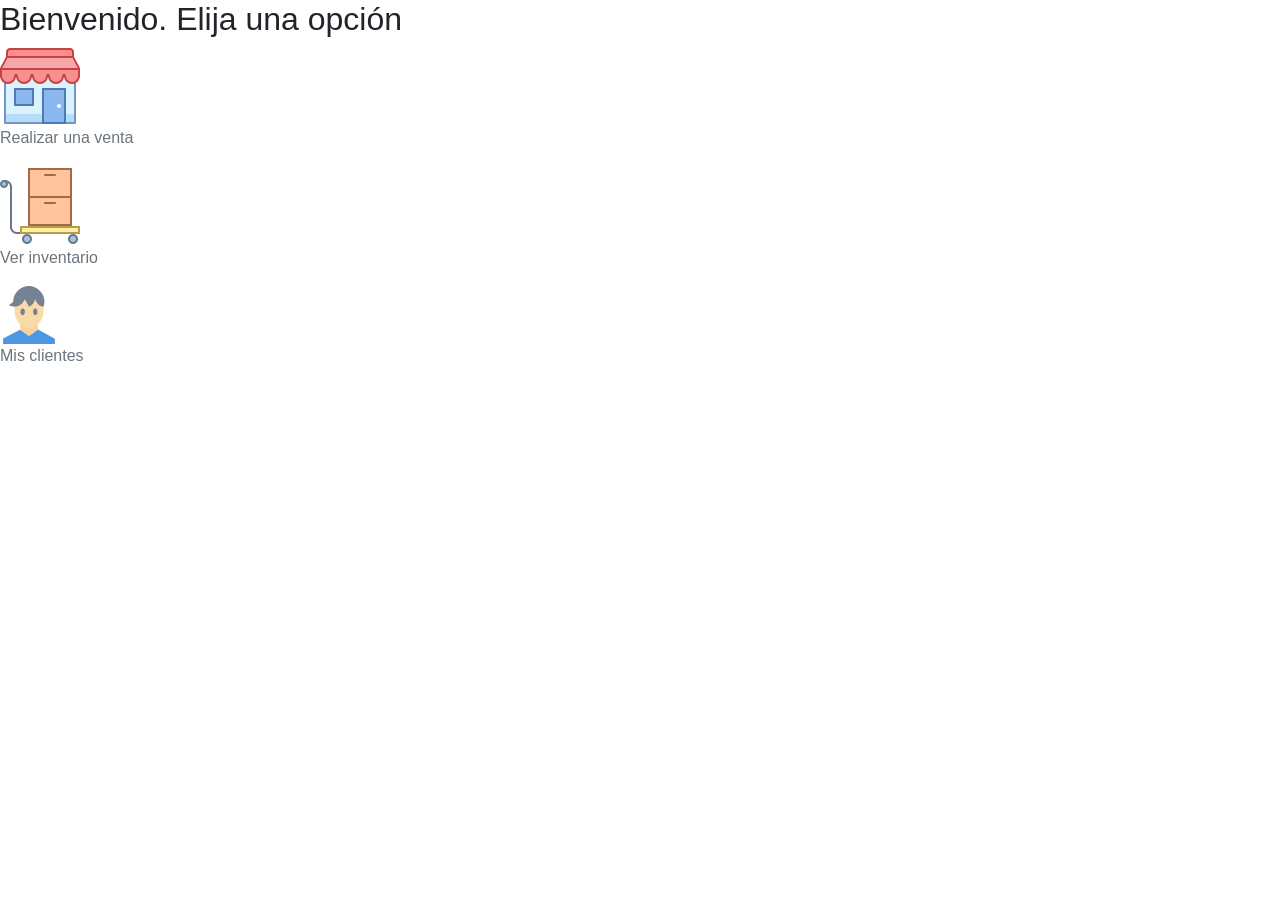
<file: src/main/webapp/inicio.html>
<!DOCTYPE html>
<html lang="es">
<head>
    <meta charset="UTF-8">
    <meta name="viewport" content="width=device-width, initial-scale=1.0">
    <title>Mi Tienda - Gestión de Productos</title>
    <!-- Bootstrap CSS -->
    <link href="https://stackpath.bootstrapcdn.com/bootstrap/4.5.2/css/bootstrap.min.css" rel="stylesheet">
    <!-- Font Awesome para íconos -->
    <link href="https://cdnjs.cloudflare.com/ajax/libs/font-awesome/5.15.1/css/all.min.css" rel="stylesheet">
</head>
<body>
       <main>
        <section>
            <h2>Bienvenido. Elija una opción</h2>
            <div class="option">
                <a href="#" class="link-secondary text-muted">
                    <img src="img/icon_shop.png" alt="Realizar una venta">
                    <p>Realizar una venta</p>
                </a>
            </div>
            <div class="option">
                <a href="#" class="link-secondary text-muted">
                    <img src="img/icon_inventario.png" alt="Ver inventario">
                    <p>Ver inventario</p>
                </a>
            </div>
            <div class="option">
                <a href="#" class="link-secondary text-muted">
                    <img src="img/icon_persona.png" alt="Mis clientes">
                    <p>Mis clientes</p>
                </a>
            </div><!-- Añade más opciones según sea necesario -->
<!--            <div class="d-flex justify-content-around mb-4">
                <button class="btn btn-success" data-toggle="tooltip" title="Realizar una venta">
                    <i class="fas fa-plus-circle fa-2x"></i>
                </button>
                <button class="btn btn-primary" data-toggle="tooltip" title="Ver Inventario">
                  <i class="fas fa-shopping-cart fa-2x"></i>
                </button>
            </div>-->
        </section>
    </main>
<!-- Scripts de Bootstrap y jQuery -->
    <script src="https://code.jquery.com/jquery-3.5.1.slim.min.js"></script>
    <script src="https://cdn.jsdelivr.net/npm/@popperjs/core@2.5.4/dist/umd/popper.min.js"></script>
    <script src="https://stackpath.bootstrapcdn.com/bootstrap/4.5.2/js/bootstrap.min.js"></script>

</body> 
</html>
</file>
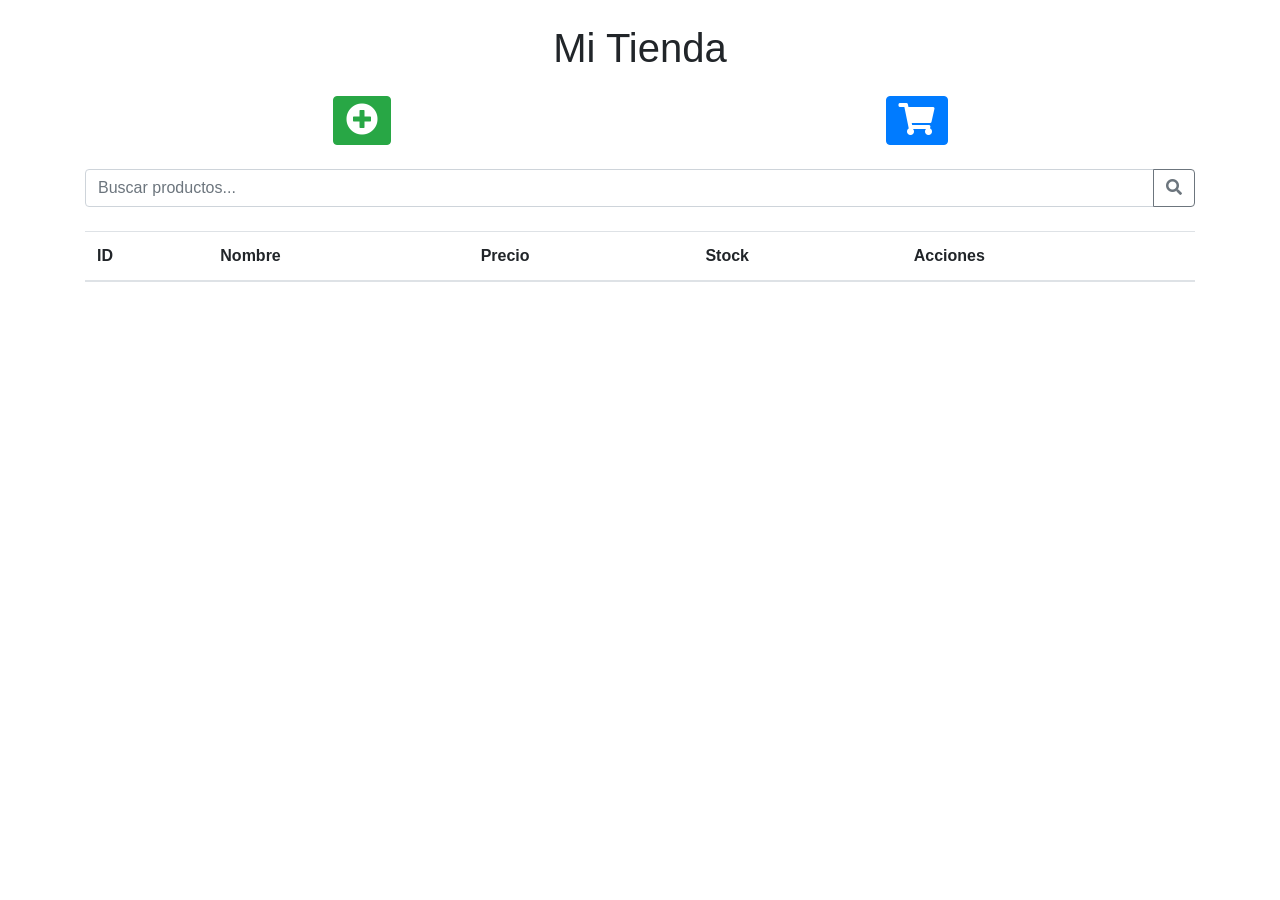
<file: src/main/webapp/modulo_compras.html>
<!DOCTYPE html>
<html lang="es">
<head>
    <meta charset="UTF-8">
    <meta name="viewport" content="width=device-width, initial-scale=1.0">
    <title>Mi Tienda - Gestión de Productos</title>
    <!-- Bootstrap CSS -->
    <link href="https://stackpath.bootstrapcdn.com/bootstrap/4.5.2/css/bootstrap.min.css" rel="stylesheet">
    <!-- Font Awesome para íconos -->
    <link href="https://cdnjs.cloudflare.com/ajax/libs/font-awesome/5.15.1/css/all.min.css" rel="stylesheet">
</head>
<body>
    <div class="container mt-4">
        <h1 class="text-center mb-4">Mi Tienda</h1>

        <!-- Íconos de acción principal -->
        <div class="d-flex justify-content-around mb-4">
            <button class="btn btn-success" data-toggle="tooltip" title="Agregar Producto">
                <i class="fas fa-plus-circle fa-2x"></i>
            </button>
            <button class="btn btn-primary" data-toggle="tooltip" title="Comprar Productos">
                <i class="fas fa-shopping-cart fa-2x"></i>
            </button>
        </div>

        <!-- Barra de búsqueda -->
        <div class="input-group mb-4">
            <input type="text" class="form-control" id="searchInput" placeholder="Buscar productos...">
            <div class="input-group-append">
                <button class="btn btn-outline-secondary" type="button">
                    <i class="fas fa-search"></i>
                </button>
            </div>
        </div>

        <!-- Tabla de compras -->
        <table class="table table-striped">
            <thead>
                <tr>
                    <th>ID</th>
                    <th>Nombre</th>
                    <th>Precio</th>
                    <th>Stock</th>
                    <th>Acciones</th>
                </tr>
            </thead>
            <tbody id="comprasList">
                <!-- Aquí se cargarán dinámicamente los productos -->
            </tbody>
        </table>
    </div>

    <!-- Scripts de Bootstrap y jQuery -->
    <script src="https://code.jquery.com/jquery-3.5.1.slim.min.js"></script>
    <script src="https://cdn.jsdelivr.net/npm/@popperjs/core@2.5.4/dist/umd/popper.min.js"></script>
    <script src="https://stackpath.bootstrapcdn.com/bootstrap/4.5.2/js/bootstrap.min.js"></script>
<!--    <script src="js/.js"></script>-->
</body>
</html>
</file>
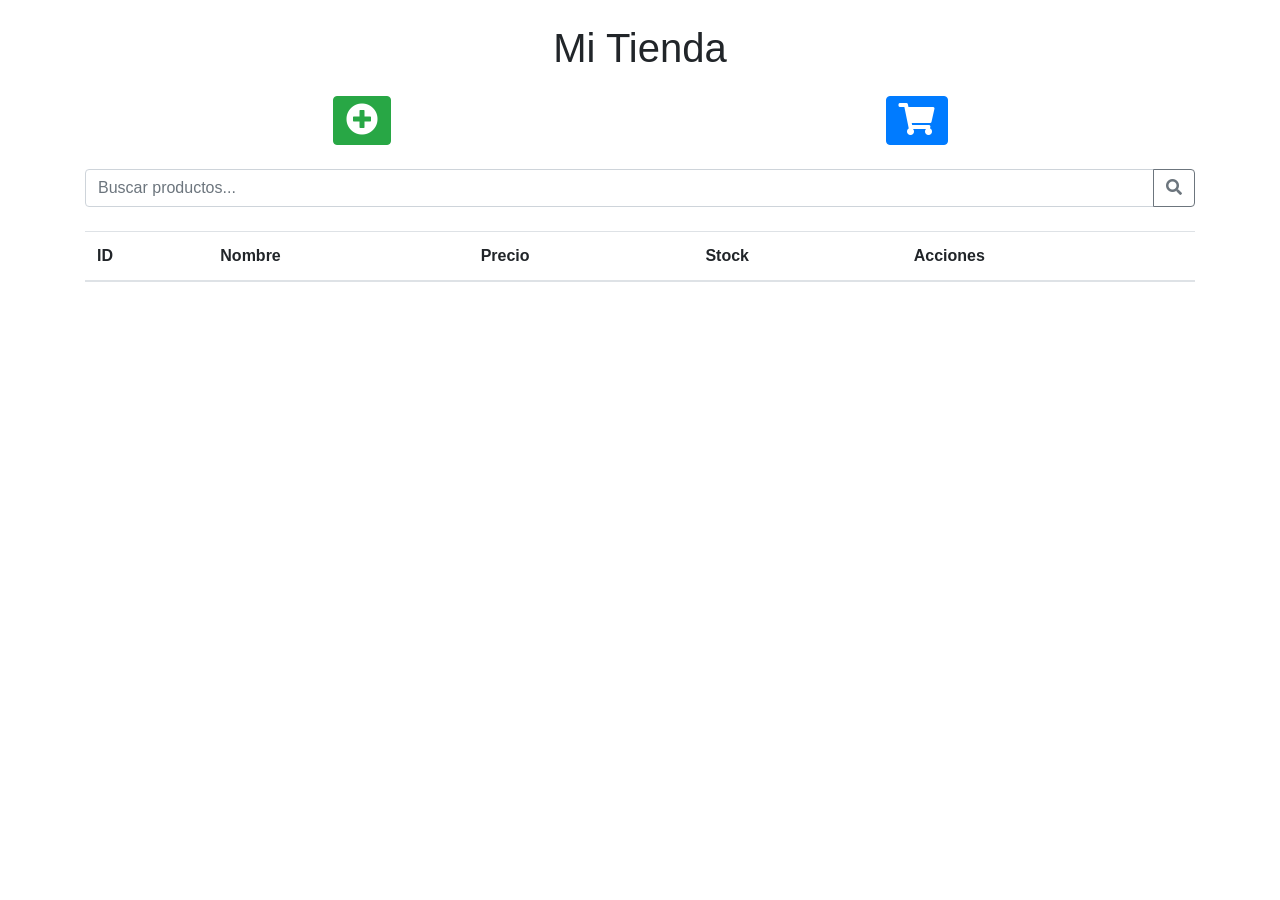
<file: src/main/webapp/modulo_ventas.html>
<!DOCTYPE html>
<html lang="es">
<head>
    <meta charset="UTF-8">
    <meta name="viewport" content="width=device-width, initial-scale=1.0">
    <title>Mi Tienda - Gestión de Productos</title>
    <!-- Bootstrap CSS -->
    <link href="https://stackpath.bootstrapcdn.com/bootstrap/4.5.2/css/bootstrap.min.css" rel="stylesheet">
    <!-- Font Awesome para íconos -->
    <link href="https://cdnjs.cloudflare.com/ajax/libs/font-awesome/5.15.1/css/all.min.css" rel="stylesheet">
</head>
<body>
    <div class="container mt-4">
        <h1 class="text-center mb-4">Mi Tienda</h1>

        <!-- Íconos de acción principal -->
        <div class="d-flex justify-content-around mb-4">
            <button class="btn btn-success" data-toggle="tooltip" title="Agregar Producto">
                <i class="fas fa-plus-circle fa-2x"></i>
            </button>
            <button class="btn btn-primary" data-toggle="tooltip" title="Comprar Productos">
                <i class="fas fa-shopping-cart fa-2x"></i>
            </button>
        </div>

        <!-- Barra de búsqueda -->
        <div class="input-group mb-4">
            <input type="text" class="form-control" id="searchInput" placeholder="Buscar productos...">
            <div class="input-group-append">
                <button class="btn btn-outline-secondary" type="button">
                    <i class="fas fa-search"></i>
                </button>
            </div>
        </div>

        <!-- Tabla de ventas -->
        <table class="table table-striped">
            <thead>
                <tr>
                    <th>ID</th>
                    <th>Nombre</th>
                    <th>Precio</th>
                    <th>Stock</th>
                    <th>Acciones</th>
                </tr>
            </thead>
            <tbody id="ventasList">
                <!-- Aquí se cargarán dinámicamente los productos -->
            </tbody>
        </table>
    </div>

    <!-- Scripts de Bootstrap y jQuery -->
    <script src="https://code.jquery.com/jquery-3.5.1.slim.min.js"></script>
    <script src="https://cdn.jsdelivr.net/npm/@popperjs/core@2.5.4/dist/umd/popper.min.js"></script>
    <script src="https://stackpath.bootstrapcdn.com/bootstrap/4.5.2/js/bootstrap.min.js"></script>
<!--    <script src="js/.js"></script>-->
</body>
</html>
</file>
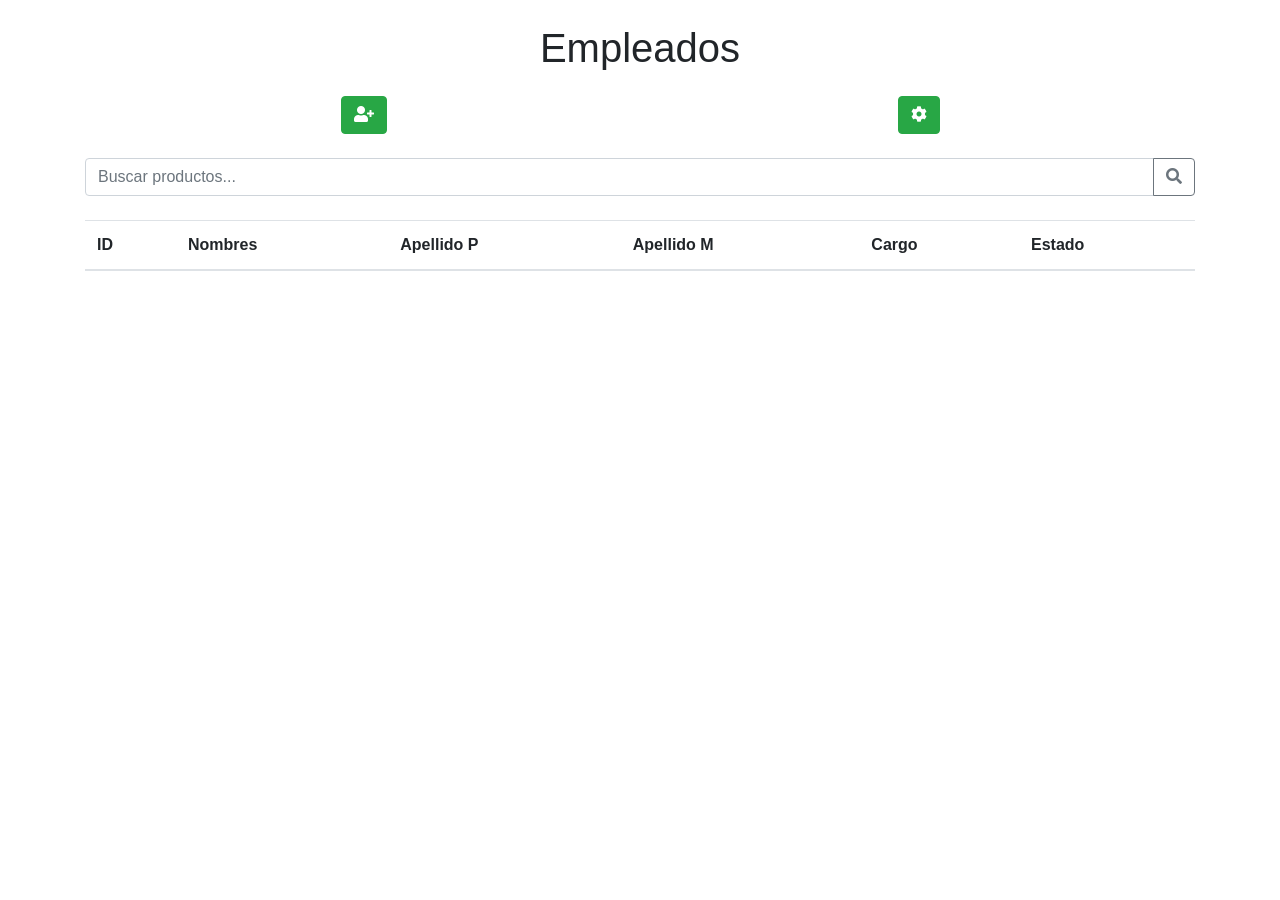
<file: src/main/webapp/personal_mod.html>
<!DOCTYPE html>
<html lang="es">
<head>
    <meta charset="UTF-8">
    <meta name="viewport" content="width=device-width, initial-scale=1.0">
    <title>Mi Tienda - Gestión de Productos</title>
    <!-- Bootstrap CSS -->
    <link href="https://stackpath.bootstrapcdn.com/bootstrap/4.5.2/css/bootstrap.min.css" rel="stylesheet">
    <!-- Font Awesome para íconos -->
    <link href="https://cdnjs.cloudflare.com/ajax/libs/font-awesome/5.15.1/css/all.min.css" rel="stylesheet">
</head>
<body>
    <div class="container mt-4">
        <h1 class="text-center mb-4">Empleados</h1>

        <!-- Íconos de acción principal -->
        <div class="d-flex justify-content-around mb-4">
            <button class="btn btn-success" data-toggle="tooltip" title="Agregar Empleado">
                <i class="fa fa-user-plus" aria-hidden="true"></i>
            </button>
            <button class="btn btn-success" data-toggle="tooltip" title="Cargo">
                <i class="fa fa-cog" aria-hidden="true"></i>
            </button>
        </div>

        <!-- Barra de búsqueda -->
        <div class="input-group mb-4">
            <input type="text" class="form-control" id="searchInput" placeholder="Buscar productos...">
            <div class="input-group-append">
                <button class="btn btn-outline-secondary" type="button">
                    <i class="fas fa-search"></i>
                </button>
            </div>
        </div>

        <!-- Tabla de compras -->
        <table class="table table-striped">
            <thead>
                <tr>
                    <th>ID</th>
                    <th>Nombres</th>
                    <th>Apellido P</th>
                    <th>Apellido M</th>
                    <th>Cargo</th>
                    <th>Estado</th>
                </tr>
            </thead>
            <tbody id="EmpleadosList">
                <!-- Aquí se cargarán dinámicamente los productos -->
            </tbody>
        </table>
    </div>

    <!-- Scripts de Bootstrap y jQuery -->
    <script src="https://code.jquery.com/jquery-3.5.1.slim.min.js"></script>
    <script src="https://cdn.jsdelivr.net/npm/@popperjs/core@2.5.4/dist/umd/popper.min.js"></script>
    <script src="https://stackpath.bootstrapcdn.com/bootstrap/4.5.2/js/bootstrap.min.js"></script>
<!--    <script src="js/.js"></script>-->
</body>
</html>
</file>
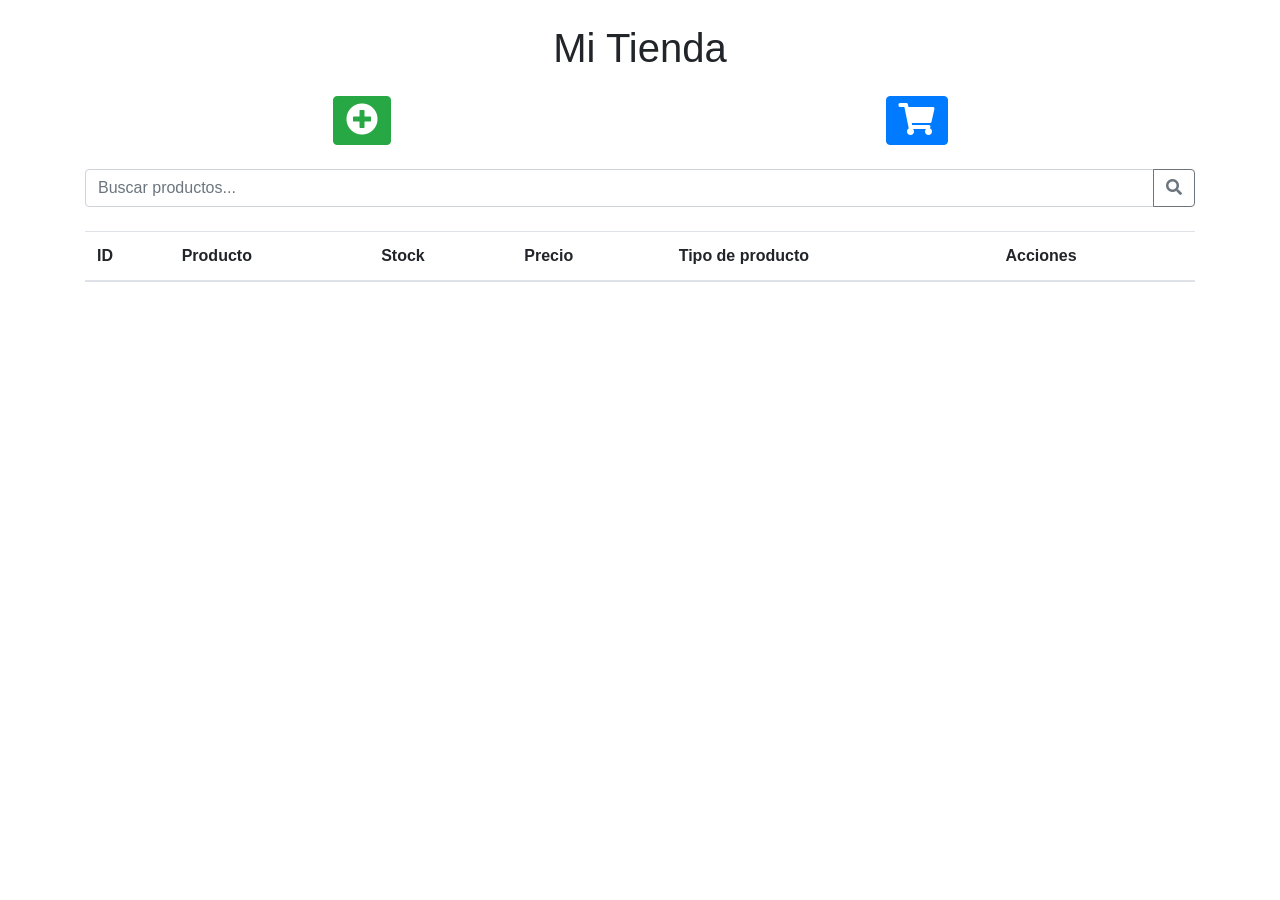
<file: src/main/webapp/productos_mod.html>
<!DOCTYPE html>
<html lang="es">
<head>
    <meta charset="UTF-8">
    <meta name="viewport" content="width=device-width, initial-scale=1.0">
    <title>Mi Tienda - Gestión de Productos</title>
    <!-- Bootstrap CSS -->
    <link href="https://stackpath.bootstrapcdn.com/bootstrap/4.5.2/css/bootstrap.min.css" rel="stylesheet">
    <!-- Font Awesome para íconos -->
    <link href="https://cdnjs.cloudflare.com/ajax/libs/font-awesome/5.15.1/css/all.min.css" rel="stylesheet">
</head>
<body>
       <main>
        <section>
            <div class="container mt-4">
        <h1 class="text-center mb-4">Mi Tienda</h1>

        <!-- Íconos de acción principal -->
        <div class="d-flex justify-content-around mb-4">
            <button class="btn btn-success" data-toggle="tooltip" title="Agregar Producto">
                <i class="fas fa-plus-circle fa-2x"></i>
            </button>
            <button class="btn btn-primary" data-toggle="tooltip" title="Comprar Productos">
                <i class="fas fa-shopping-cart fa-2x"></i>
            </button>
        </div>

        <!-- Barra de búsqueda -->
        <div class="input-group mb-4">
            <input type="text" class="form-control" id="searchInput" placeholder="Buscar productos...">
            <div class="input-group-append">
                <button class="btn btn-outline-secondary" type="button">
                    <i class="fas fa-search"></i>
                </button>
            </div>
        </div>

        <!-- Tabla de productos -->
        <table class="table table-striped">
            <thead>
                <tr>
                    <th>ID</th>
                    <th>Producto</th>
                    <th>Stock</th>
                    <th>Precio</th>
                    <th>Tipo de producto</th>
                    <th>Acciones</th>
                </tr>
            </thead>
            <tbody id="productList">
                <!-- Aquí se cargarán dinámicamente los productos -->
            </tbody>
        </table>
    </div>
        </section>
    </main>
<!-- Scripts de Bootstrap y jQuery -->
    <script src="https://code.jquery.com/jquery-3.5.1.slim.min.js"></script>
    <script src="https://cdn.jsdelivr.net/npm/@popperjs/core@2.5.4/dist/umd/popper.min.js"></script>
    <script src="https://stackpath.bootstrapcdn.com/bootstrap/4.5.2/js/bootstrap.min.js"></script>
    
</body> 
</html>
</file>
